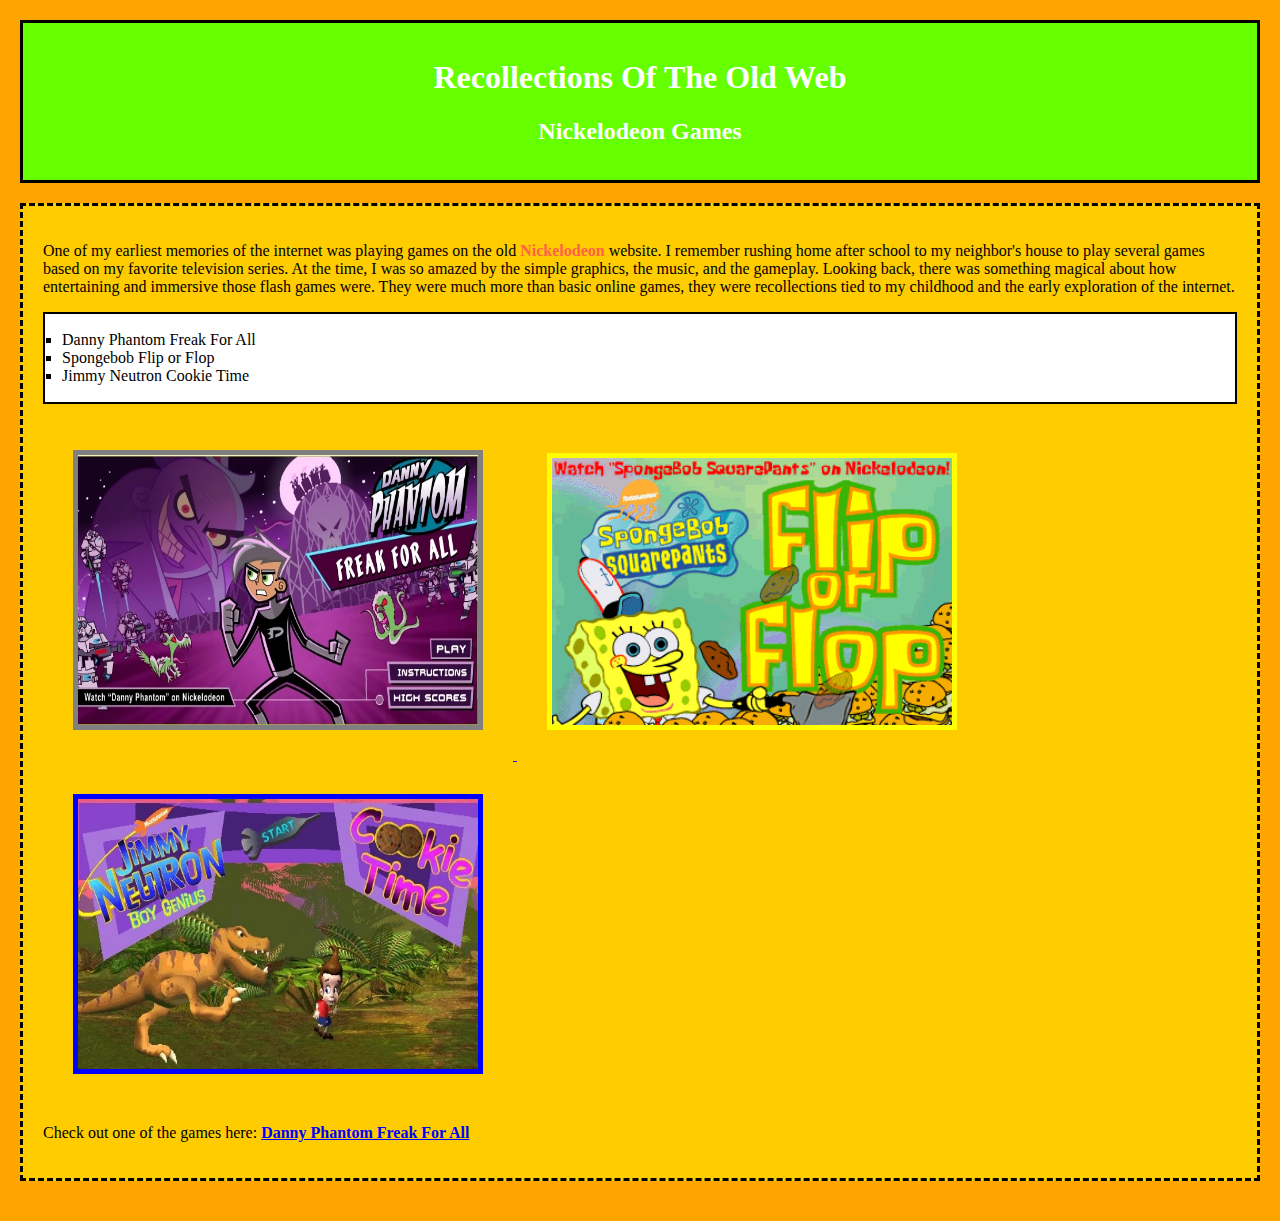
<file: index.html>
<!-- Add the boilerplate code:
1. After this comment, begin typing "html" and select "html: 5"
2. Use the <link> to connect the style.css file -->
<!DOCTYPE html>
<html lang="en">
<head>
   <meta charset="UTF-8">
   <meta name="viewport" content="width=device-width, initial-scale=1.0">
   <title>Experiment 1</title>
   <link rel="stylesheet" href="css/style.css">
</head>
<body>
 <div class="header-box">




   <h1>Recollections Of The Old Web</h1>
   <h2>Nickelodeon Games</h2>
 </div>
 <div class="content-box">
   <p>
   One of my earliest memories of the internet was playing games on the old <span class="highlight">Nickelodeon</span> website.
   I remember rushing home after school to my neighbor's house to play several games based on my favorite television series.
   At the time, I was so amazed by the simple graphics, the music, and the gameplay. Looking back, there was something magical about how entertaining and immersive those flash games were. They were much more than basic online games, they were recollections tied to my childhood and the early exploration of the internet.
   </p>
   <ul class="List-of-games">
     <li>Danny Phantom Freak For All</li>
     <li>Spongebob Flip or Flop</li>
     <li>Jimmy Neutron Cookie Time</li>
   </ul>
     <a href="project1.html">
     <img class="Danny" src="assets/images/Dannyphantom.png" alt="Danny Phantom">
 </a>
     <img class="Sponge" src="assets/images/Spongebob.png" alt="Spongebob">
     <img class="Jimmy" src="assets/images/JimmyNeutron.png" alt="Jimmy Neutron">
   <p>
     Check out one of the games here:
     <a href="https://archive.org/details/danny_phantom_freak_for_all" target="_blank">
     Danny Phantom Freak For All
   </a>
   </p>
 </div>
</body>
</html>
</body>
</html>
</file>
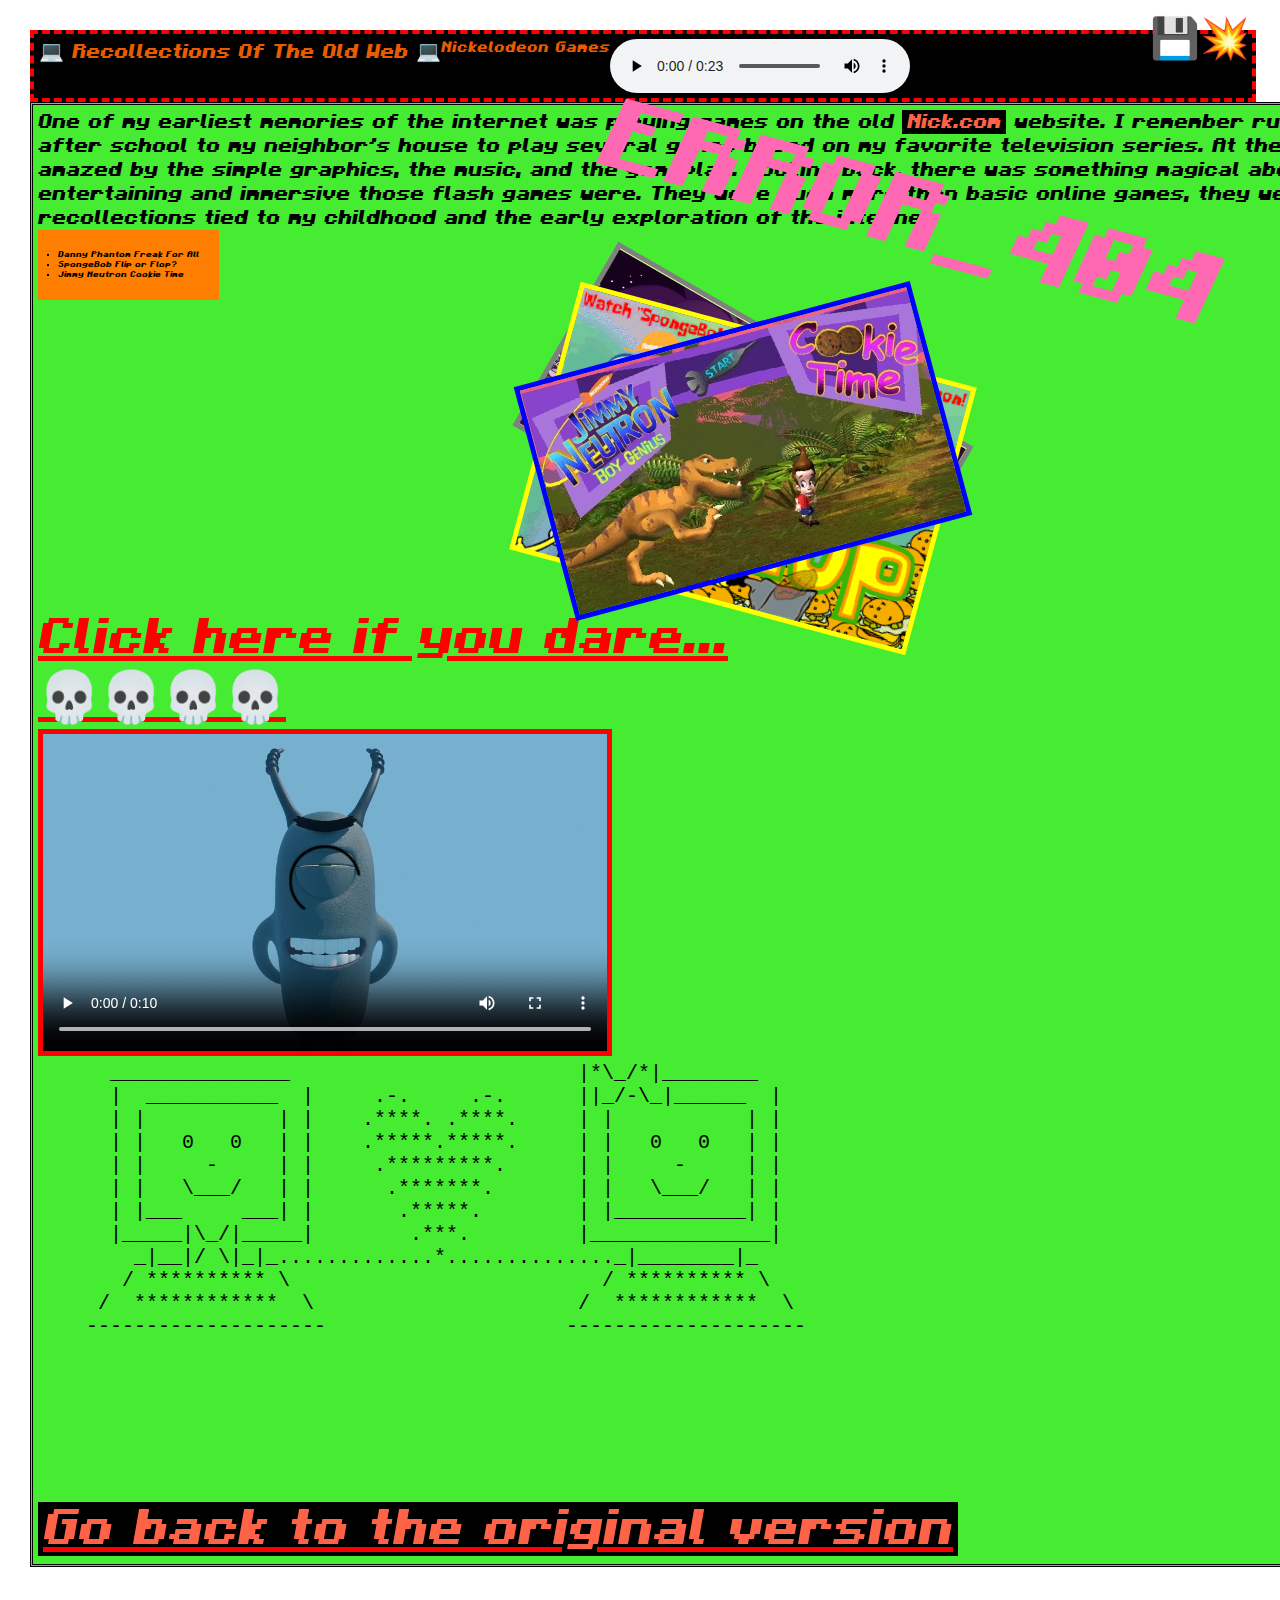
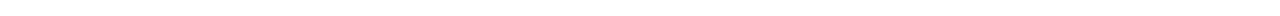
<file: project1.html>
<!-- Add the boilerplate code:
1. After this comment, begin typing "html" and select "html: 5"
2. Use the <link> to connect the style.css file -->
<!DOCTYPE html>
<html lang="en">
<head>
<meta charset="UTF-8">
<meta name="viewport" content="width=device-width, initial-scale=1.0">
<title>Project 1</title>
<link rel="stylesheet" href="css/project1.css">
</head>
<body>





<div class="float-emoji">💾💥</div>
<div class="float-glitch">ERROR_404</div>





<div class="header-box">
  <h1>💻 Recollections Of The Old Web 💻</h1>
  <h2>Nickelodeon Games</h2>
  <audio src="assets/audio/glitch-sounds-26212 (1).mp3" controls>
    </audio>
</div>
</div>





<div class="content-box">
  <p>
    One of my earliest memories of the internet was playing games on the old <span class="highlight">Nick.com</span> website.
    I remember rushing home after school to my neighbor's house to play several games based on my favorite television series.
    At the time, I was so amazed by the simple graphics, the music, and the gameplay. Looking back, there was something magical about how entertaining and immersive those flash games were. They were much more than basic online games, they were recollections tied to my childhood and the early exploration of the internet.
  </p>




  
  <ul class="List-of-games">
    <li>Danny Phantom Freak For All</li>
    <li>SpongeBob Flip or Flop?</li>
    <li>Jimmy Neutron Cookie Time</li>
  </ul>




  
  <img class="Danny" src="assets/images/Dannyphantom.png" alt="Danny Phantom">
  <img class="Sponge" src="assets/images/Spongebob.png" alt="Spongebob">
  <img class="Jimmy" src="assets/images/JimmyNeutron.png" alt="Jimmy Neutron">









  <p><a href="#">Click here if you dare...</a></p>
  <p><a href="#">💀💀💀💀</a></p>




  <video class="Plankton" src="assets/videos/112958-696349095_small.mp4" controls>
     </video>




  
  <pre>
      _______________                        |*\_/*|________
      |  ___________  |     .-.     .-.      ||_/-\_|______  |
      | |           | |    .****. .****.     | |           | |
      | |   0   0   | |    .*****.*****.     | |   0   0   | |
      | |     -     | |     .*********.      | |     -     | |
      | |   \___/   | |      .*******.       | |   \___/   | |
      | |___     ___| |       .*****.        | |___________| |
      |_____|\_/|_____|        .***.         |_______________|
        _|__|/ \|_|_.............*.............._|________|_
       / ********** \                          / ********** \
     /  ************  \                      /  ************  \
    --------------------                    --------------------
  




   
  </pre>




  
  <a href="index.html"> <span class="Original-link"> Go back to the original version </span> </a>
</div>




</body>
</html>
</file>
<file: css/style.css>
body {
    background-color: #FFA500;
    font-family: 'Comic Sans MS';
    color: white;
    padding: 20px;
    margin: 0;
   }
   
   
   .header-box {
    background-color: #66FF00;
    border: 3px solid black;
    padding: 15px;
    margin-bottom: 20px;
    text-align: center;
   }
   
   
   .content-box {
    background-color: #ffcc00;
    color: black;
    border: 3px dashed #000;
    padding: 20px;
    margin-bottom: 20px;
   }
   
   
   img {
    width: 400px;
    height: auto;
    margin: 30px;
    margin-left: 30px;
    margin-right: 30px;
   
   
    border: 2px solid #000;
   }
   
   
   .Danny{
    border:5px solid grey;
    height: 270px;
   
   
   
   
   }
   
   
   .Sponge{
    border:5px solid yellow;
   
   
   
   
   }
   
   
   
   
   .Jimmy{
   border:5px solid blue;
   height: 270px;
   
   
   
   
   }
   
   
   ul {
    background-color: #ffffff;
    color: #000;
    padding: 10px;
    border: 2px solid black;
    list-style-type: square;
   }
   
   
   .List-of-games{
   padding: 17px;
   
   
   
   
   }
   
   
   a {
    color: blue;
    font-weight: bold;
    text-decoration: underline;
   }
   
   
   .highlight {
    color: #FF6347;
    font-weight: bold;
   }
</file>
<file: css/project1.css>
*{
    margin:0;
    padding:0;
   
   
    }
   
   
    @font-face {
       src: url("../assets/fonts/Minecraft/Minecraft-BoldItalic.otf");
     font-family: Minecraft;   
    }
   
   
   
   
    body {
       font-family: Minecraft;
       color: #00FF00;
       padding: 30px;
       margin: 0;
     }
      .header-box {
       font-family:Minecraft;
       font-size: 10px;
       background-color: #000;
       color: #e75c00;
       border: 4px dashed red;
       padding: 5px;
       text-align: center;
       display: flex;
       width:99% ;
     
     
     }
      .content-box {
       font-family: Minecraft;
       background-color: rgba(36, 233, 14, 0.85);
       border: 3px double black;
       padding: 5px;
       color: #000;
       font-size: 20px;
       display: inline-table;
       width: 96vw;
     }
      img {
       width: 400px;
     height: auto;
     margin: 30px 500px 30px 500px;
   
   
     
     }
      .Danny {
       border: 5px solid grey;
       transform: rotate(30deg);
       position: absolute;
     }
      .Sponge {
       border: 5px solid yellow;
       transform: rotate(15deg);
       position: absolute;
     
     
   
   
     
     
     
     }
      .Jimmy {
       border: 5px solid blue;
       transform: rotate(-15deg);
       right: 500px;
   
   
     
     
     }
   
   
     .Plankton{
       width:40% ;
       border: 5px solid red;
     
   
   
     }
      .List-of-games {
       background-color: #fd7e00;
       color: #000;
       padding: 20px;
       list-style-type: square;
       font-size: 8px;
       width: 10%;
     
     }
      a {
       color: red;
       font-size: 50px;
       font-weight: bold;
       text-decoration: underline;
     
     }
      .highlight {
       color: #FF6347;
       background-color: black;
       padding: 2px 5px;
     }
      .float-emoji {
       position: absolute;
       top: 15px;
       right: 30px;
       font-size: 40px;
       z-index: 99;
     }
      .float-glitch {
       position: absolute;
       top: 100px;
       left: 600px;
       width: 200px;
       font-size: 100px;
       color: hotpink;
       transform: rotate(15deg);
   
   
     }
     .Original-link {
       color: #FF6347;
       background-color: black;
       padding: 2px 5px;
   
   
   
   
     }
</file>
